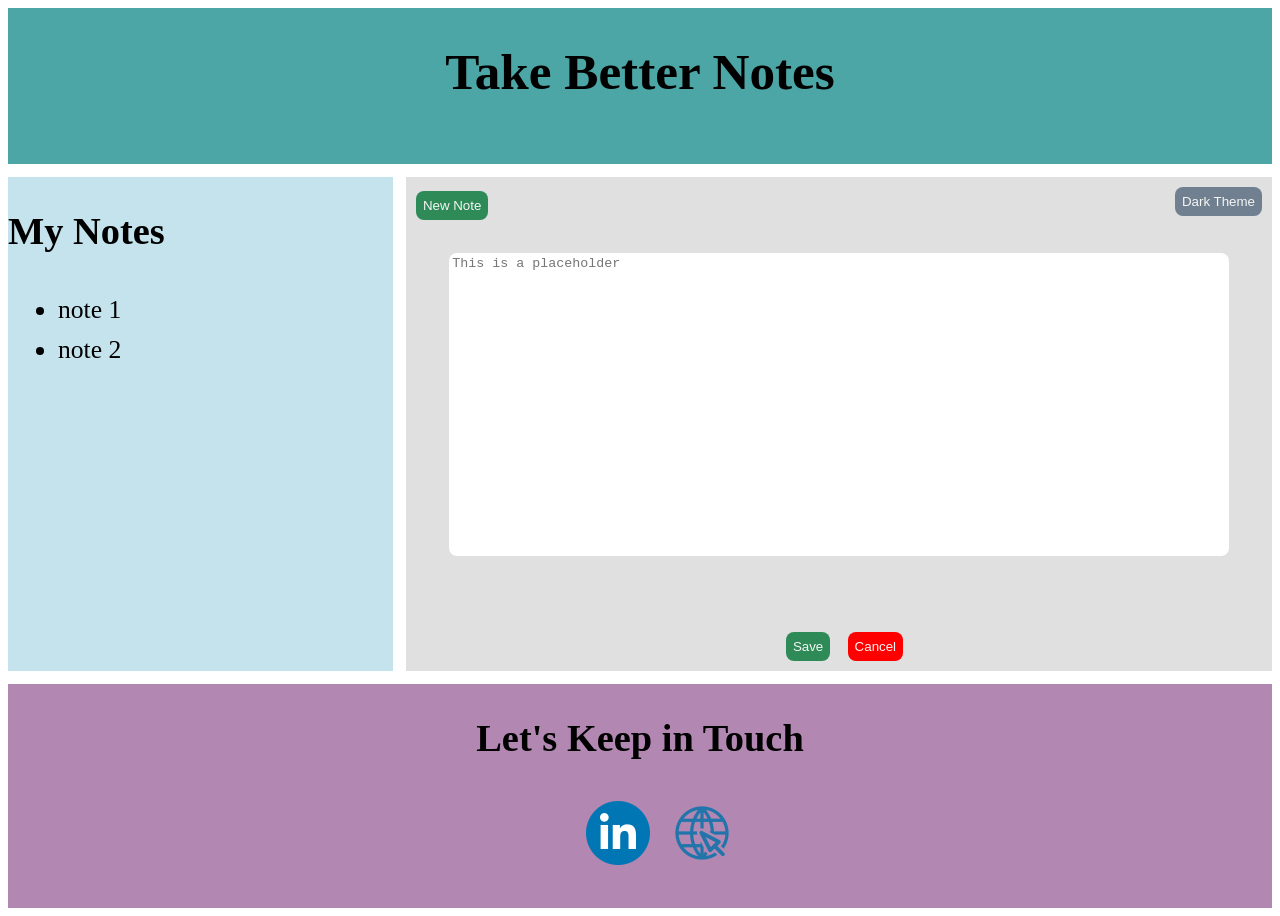
<file: index.html>
<!DOCTYPE html>
<html lang="en">
<head>
<meta charset+"utf-8">
<title>Activity 8</title>
<link href="nothtml/working.css" rel="stylesheet">

</head>
<body >
    <header>
        <h1>Take Better Notes</h1>
    </header>
    <div id="overlay" onclick="off()"></div>
    <main>
        <form>
            <input id ="new" type="button" value="New Note" onClick="newno()">
            <input id="Dark" type="button" value="Dark Theme" onclick="on()">
            <div id="workn">
            <textarea id= "tb"name="message" placeholder="This is a placeholder"></textarea>
            </div>
            <ul class="foot">
                <li><input id="save" type="button" value="Save" onClick="sav()"></li>
                <li><input id="cancel" type="reset" value="Cancel" onClick="cancl()"></li>
            </ul>
        </form>
    </main>
    <nav>
        <h2>My Notes</h2>
        <ul id = "eheh">
            <li id="note one" onClick="reply_click(this.id)">note 1</li>
            <li id="note two" onClick="reply_click(this.id)">note 2</li>
        </ul>
    </nav>

    <footer>
        <h2>Let's Keep in Touch</h2>
        <ul class="foot">
            <li><img src="nothtml/iconfinder_social-linkedin-circle_771370.png" alt="linkedin in"></li>
            <li><img src="nothtml/Internet_Line-02-512.webp" alt="linkedin in mouse"></li>
            
        </ul>
    </footer>

</body>

<script src="nothtml/js_forassign2.js"></script>
</html>
</file>
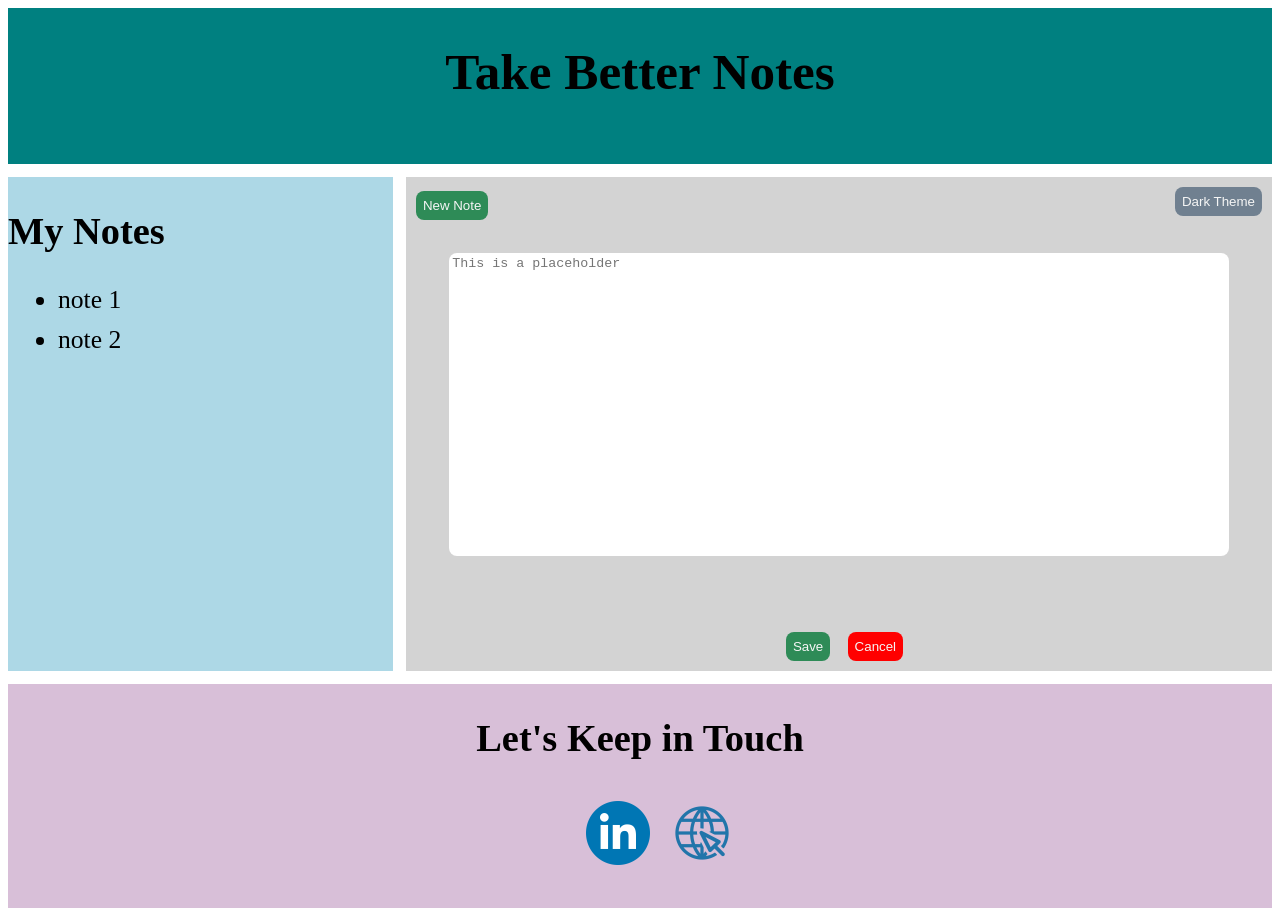
<file: htmldoc.html>
<!DOCTYPE html>
<html lang="en">
<head>
<meta charset+"utf-8">
<title>Activity 8</title>
<link href="working.css" rel="stylesheet">

</head>
<body>
    <header>
        <h1>Take Better Notes</h1>
    </header>

    <main>
        <form>
            <input id ="new" type="button" value="New Note">
            <input id="Dark" type="button" value="Dark Theme">
            <div id="workn">
            <textarea name="message" placeholder="This is a placeholder"></textarea>
            </div>
            <ul class="foot">
                <li><input id="save" type="submit" value="Save"></li>
                <li><input id="cancel" type="reset" value="Cancel"></li>
            </ul>
        </form>
    </main>
    <nav>
        <h2>My Notes</h2>
        <ul>
            <li>note 1</li>
            <li>note 2</li>
        </ul>
    </nav>

    <footer>
        <h2>Let's Keep in Touch</h2>
        <ul class="foot">
            <li><img src="iconfinder_social-linkedin-circle_771370.png" alt="linkedin in"></li>
            <li><img src="Internet_Line-02-512.webp" alt="linkedin in mouse"></li>
            
        </ul>
    </footer>

</body>
</html>
</file>
<file: nothtml/working.css>
.foot{
    list-style-type: none;
    display: flex;
    flex-direction: row;
    align-content: center;
    justify-content: center;
}
li{
    margin: 10px;
}

body{
    font-family: serif;
    display: grid;
    gap: 1vmax;
    height: 100vh;
    grid-template-columns: repeat(5, fr);
    grid-template-rows: repeat(4, 1fr);
    min-height: 100%;
    font-size: 2vmax;

}
header{
    background-color: rgba(0, 128, 128,0.7);
    grid-column: 1/5;
    grid-row: 1/2;
    text-align: center;
    align-items: center;
    
}

main{
    background-color: rgba(211, 211, 211,0.7);
    grid-column: 2/5;
    grid-row:2/5;
}
nav{
    grid-row:2/5;
    grid-column: 1 / 2;
     background-color: rgba(173, 216, 230,0.7);

}
textarea {
    margin: 5%;
    width: 90%;
    height: 100%;
    max-height: 85%;
    box-sizing: border-box;
    border-color: transparent;
    border-radius: 8px;
    resize: none;
}

footer{
    background-color: rgba(146, 85, 146, 0.7);
    grid-column: 1/5;
    text-align: center;

}
li img{
    max-width: 5vw;
}
li input{
    position: absolute;
    bottom: 10px;
}
main {
    height: 3fr;
    position: relative;
}
#save {
    align-items: center;
    right: 51%;
    background-color: seagreen;


}
#cancel{
    background-color: red;
    left: 51%;
}
#Dark{
    position: relative;
    float: right;
    right: 10px;
    top: 10px;
    background-color: slategray;
}
#new{
    position: relative;
    left: 10px;
    top: 10px;
    background-color: seagreen;

}
input{
    padding: 5px;
    border-radius: 8px;
    color: whitesmoke;
    border-color: transparent;
}
#workn{
    height: 90%;

}
form {
    height: 80%;
}
#overlay {
    position: fixed;
    display: none;
    width: 100%;
    height: 100%;
    top: 0;
    left: 0;
    right: 0;
    bottom: 0;
    background-color: rgba(0, 0, 0, 0.411);
    z-index: 2;
    cursor: pointer;
}
#eheh{overflow:hidden; 
    overflow-y:scroll;
    max-height: 75%;

}
</file>
<file: working.css>
.foot{
    list-style-type: none;
    display: flex;
    flex-direction: row;
    align-content: center;
    justify-content: center;
}
li{
    margin: 10px;
}

body{
    font-family: serif;
    display: grid;
    gap: 1vmax;
    height: 100vh;
    grid-template-columns: repeat(5, fr);
    grid-template-rows: repeat(4, 1fr);
    min-height: 100%;
    font-size: 2vmax;

}
header{
    background-color: teal;
    grid-column: 1/5;
    grid-row: 1/2;
    text-align: center;
    align-items: center;
    
}

main{
    background-color: lightgray;
    grid-column: 2/5;
    grid-row:2/5;
}
nav{
    grid-row:2/5;
    grid-column: 1 / 2;
     background-color: lightblue;

}
textarea {
    margin: 5%;
    width: 90%;
    height: 100%;
    max-height: 85%;
    box-sizing: border-box;
    border-color: transparent;
    border-radius: 8px;
    resize: none;
}

footer{
    background-color: thistle;
    grid-column: 1/5;
    text-align: center;

}
li img{
    max-width: 5vw;
}
li input{
    position: absolute;
    bottom: 10px;
}
main {
    height: 3fr;
    position: relative;
}
#save {
    align-items: center;
    right: 51%;
    background-color: seagreen;


}
#cancel{
    background-color: red;
    left: 51%;
}
#Dark{
    position: relative;
    float: right;
    right: 10px;
    top: 10px;
    background-color: slategray;
}
#new{
    position: relative;
    left: 10px;
    top: 10px;
    background-color: seagreen;

}
input{
    padding: 5px;
    border-radius: 8px;
    color: whitesmoke;
    border-color: transparent;
}
#workn{
    height: 90%;

}
form {
    height: 80%;
}
</file>
